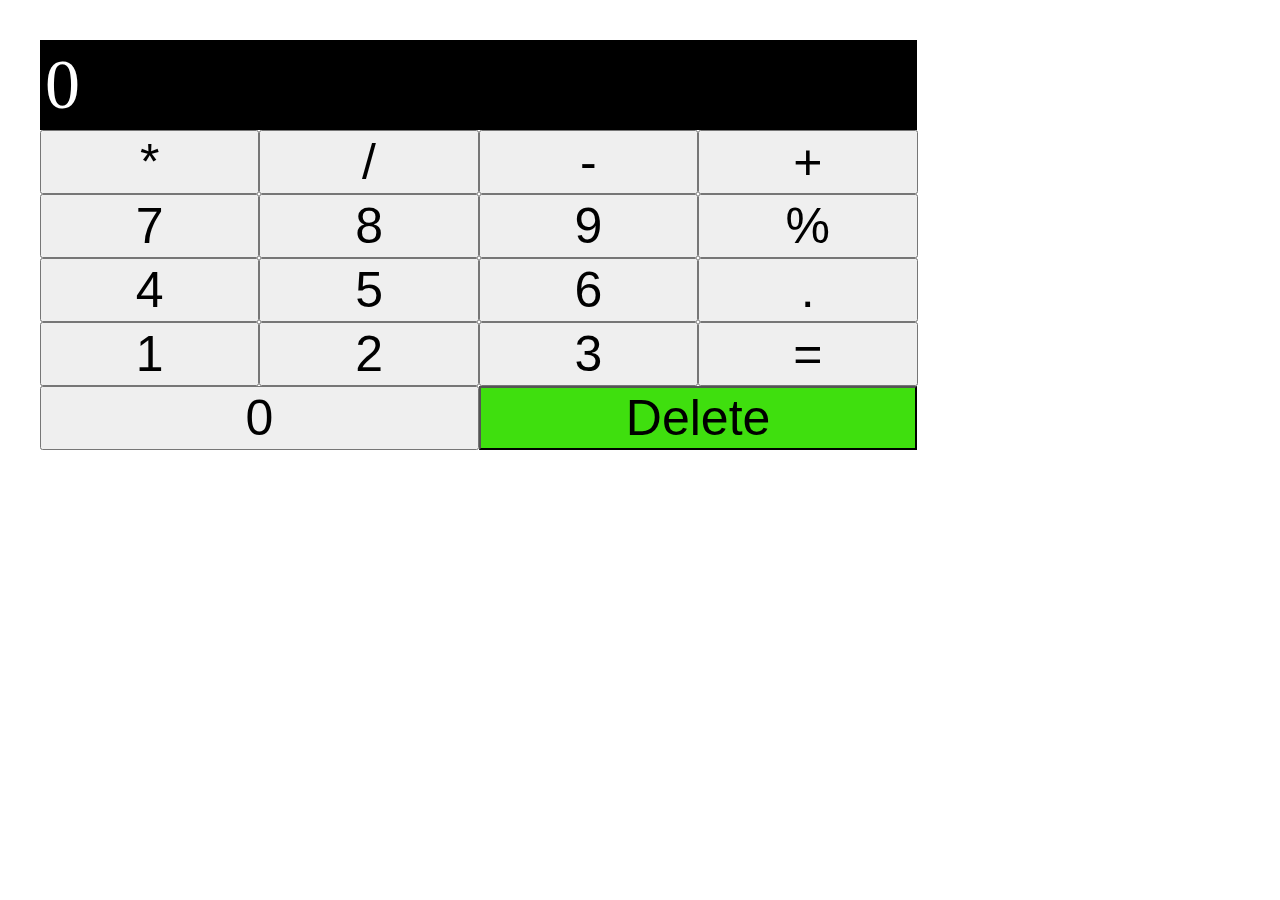
<file: index.html>
<!DOCTYPE html>
<html lang="en">
<head>
 <meta charset="UTF-8">
 <meta name="viewport" content="width=device-width, initial-scale=1.0">
 <meta http-equiv="X-UA-Compatible" content="ie=edge">
 <title>calculator</title>
 <link rel="stylesheet" href="./calculator.css">
</head>
   <body>
      <section class="calculator">
         <form>
            <div id="display" class="screen"></div>
         </form>
         <div data-previous-operand class="previous-operand"></div>
         <div data-current-operand class="current-operand"></div>
          <div id="calculator" >
          <div class="buttons">
         <button  class="operator" onclick="inputOperator('*')">*</button>
         <button  class="operator" onclick="inputOperator('/')">/</button>
         <button  class="operator " onclick="inputOperator('-')">-</button>
         <button  class="operator" onclick="inputOperator('+')">+</button>
         <button  class="operand" onclick="inputNumber('7')">7</button>
         <button  class="operand " onclick="inputNumber('8')">8</button>
         <button  class="operand " onclick="inputNumber('9')">9</button>
         <button  class="percent " onclick="inputPercent('percent');">%</button>
         <button  class="operand " onclick="inputNumber('4')">4</button>
         <button  class="operand " onclick="inputNumber('5')">5</button>
         <button  class="operand " onclick="inputNumber('6')">6</button>
         <button  class="decimal " onclick="inputDecimal('.')">.</button>
         <button  class="operand " onclick="inputNumber('1')">1</button>
         <button  class="operand " onclick="inputNumber('2')">2</button>
         <button  class="operand " onclick="inputNumber('3')">3</button>
         <button  class="equals " onclick="inputEquals('=')">=</button>
         <button  class="operand " onclick="inputNumber('0')">0</button>
         <button  class="clear " onclick="clearDisplay()">Delete</button>
      </div>
      </section>
      <script src="./calculator.js"></script>
</body>
</html>
</file>
<file: calculator.css>
*{
    margin: 20;
    padding: 20;
    box-sizing: border-box;
 }
body  {
     margin: 20px;
     padding: 20px;
     box-sizing: border-box;
     display: flex;
 }

.screen {
 border: black;
 font-size: 70px;
 padding: 5px;
 background: black;
 color: white;

}
.buttons{
    display: flex;
    flex-wrap:wrap;
}

button{
 flex:25%;
 font-size: 50px;

 }

.clear{
 background: rgb(63, 223, 14);
}
</file>
